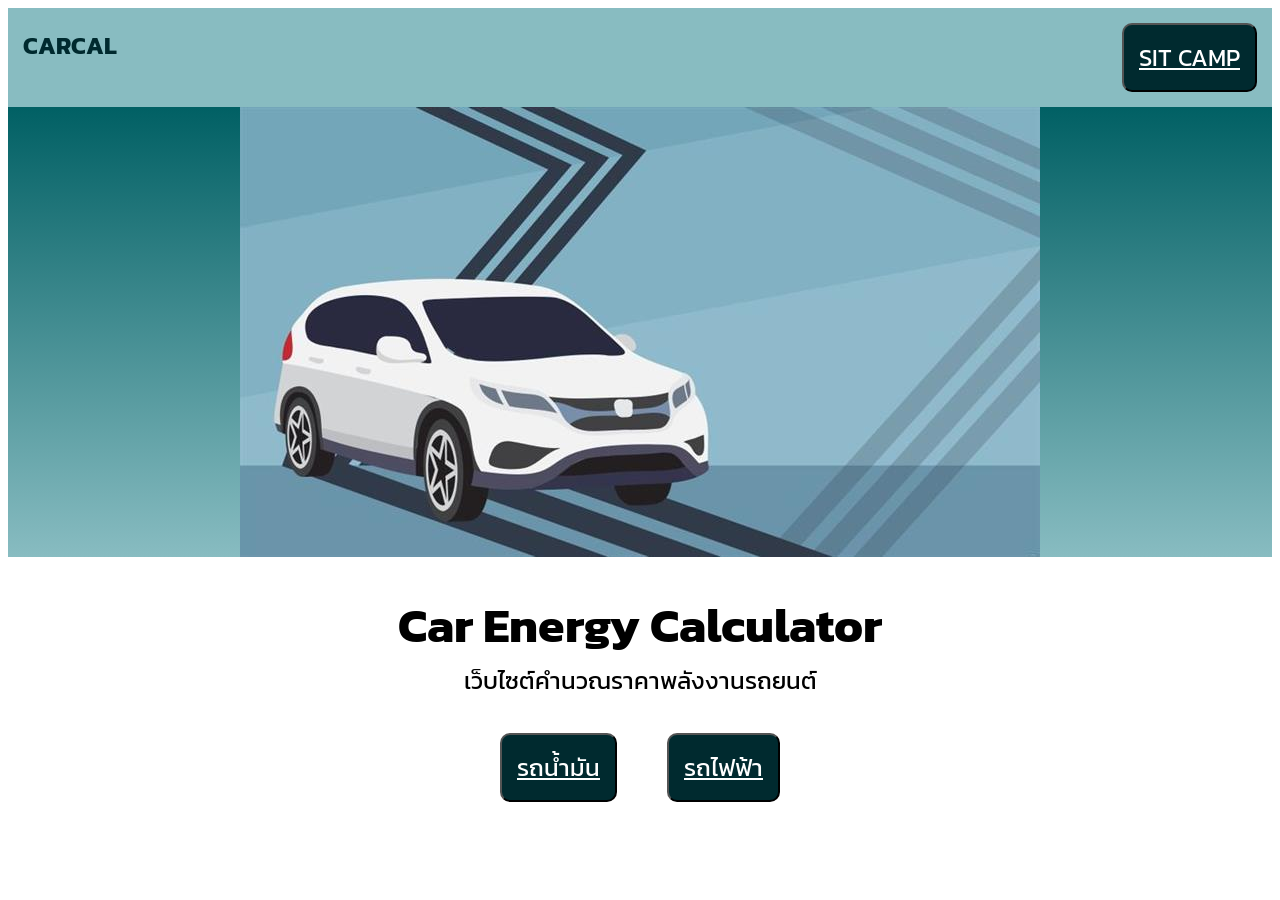
<file: index.html>
<!DOCTYPE html>
<html lang="en">
<head>
    <meta charset="UTF-8">
    <meta name="viewport" content="width=device-width, initial-scale=1.0">
    <title>CarCal</title>
    
    <link rel="stylesheet" href="home.css">
    <link rel="preconnect" href="https://fonts.googleapis.com">
    <link rel="preconnect" href="https://fonts.gstatic.com" crossorigin>
    <link href="https://fonts.googleapis.com/css2?family=Kanit&display=swap" rel="stylesheet">
</head>
<body>
 
    <nav class="navbar">
        <h1 class="logo"><a href="home.html">CARCAL</a></h1>
 
        <button class="sit-contact"><a href="http://www.sit.kmutt.ac.th">SIT CAMP</a></button>
    </nav>
   
    <div class="img">

        <img src="img.jpg" alt="">
    </div>
   
    <div class="header">
        <h1>Car Energy Calculator</h1>
        <p>เว็บไซต์คำนวณราคาพลังงานรถยนต์</p>
    </div>
    <div class="button-parent">
        <button class="oil"><a href="page1.html">รถน้ำมัน</a></button>
        <button class="ev"><a href="page2.html">รถไฟฟ้า</a></button>
    </div>
   
</body>
 
</html>
</file>
<file: home.css>
.navbar {
    display: flex;
    flex-direction: row;
    justify-content: space-between;
    font-family: "Kanit", sans-serif;
    font-weight: 400;
    font-style: normal;
    background-color: #88bcc1;
 
}
.img {
    display: flex;
    justify-content: center;
    background: linear-gradient(#016064, #88bcc1)
}
.header {
    display: flex;
    flex-direction: column;
    text-align: center;
    font-family: "Kanit", sans-serif;
    font-weight: 400;
    font-style: normal;
    font-size: x-large;
    margin-bottom: 1px;
}
 
.header h1 {
    margin-bottom: 1px;
}
.header p {
    margin-top: 1px;
}
.button-parent {
    color: white;
    gap: 50px;
    display: flex;
    flex-direction: row;
    justify-content: center;
    padding-top: 10px;
    border-radius: 20px;
    font-family: "Kanit", sans-serif;
    font-weight: 400;
    font-style: normal;
    margin-bottom: 20px;
    margin-top: 1px;
}
 
button {
    font-size: x-large;
    color: white;
    background-color: #002A2F;
    border-radius: 10px;
    font-family: "Kanit", sans-serif;
    font-weight: 400;
    font-style: normal;
    padding: 15px;
    
}
button:hover{
  background-color: #b5b5b5;
}
 
button a {
    color: rgb(255, 255, 255);
}
button a:hover{
  color: #000;
}
 
.navbar button {
    margin: 15PX; }
 
.logo a {
    margin: 15px;
    text-decoration: none ;
    color: #002A2F;
}
 
@media (max-width: 500px) {
    .button-parent{
        flex-direction: column;
    }
}
</file>
